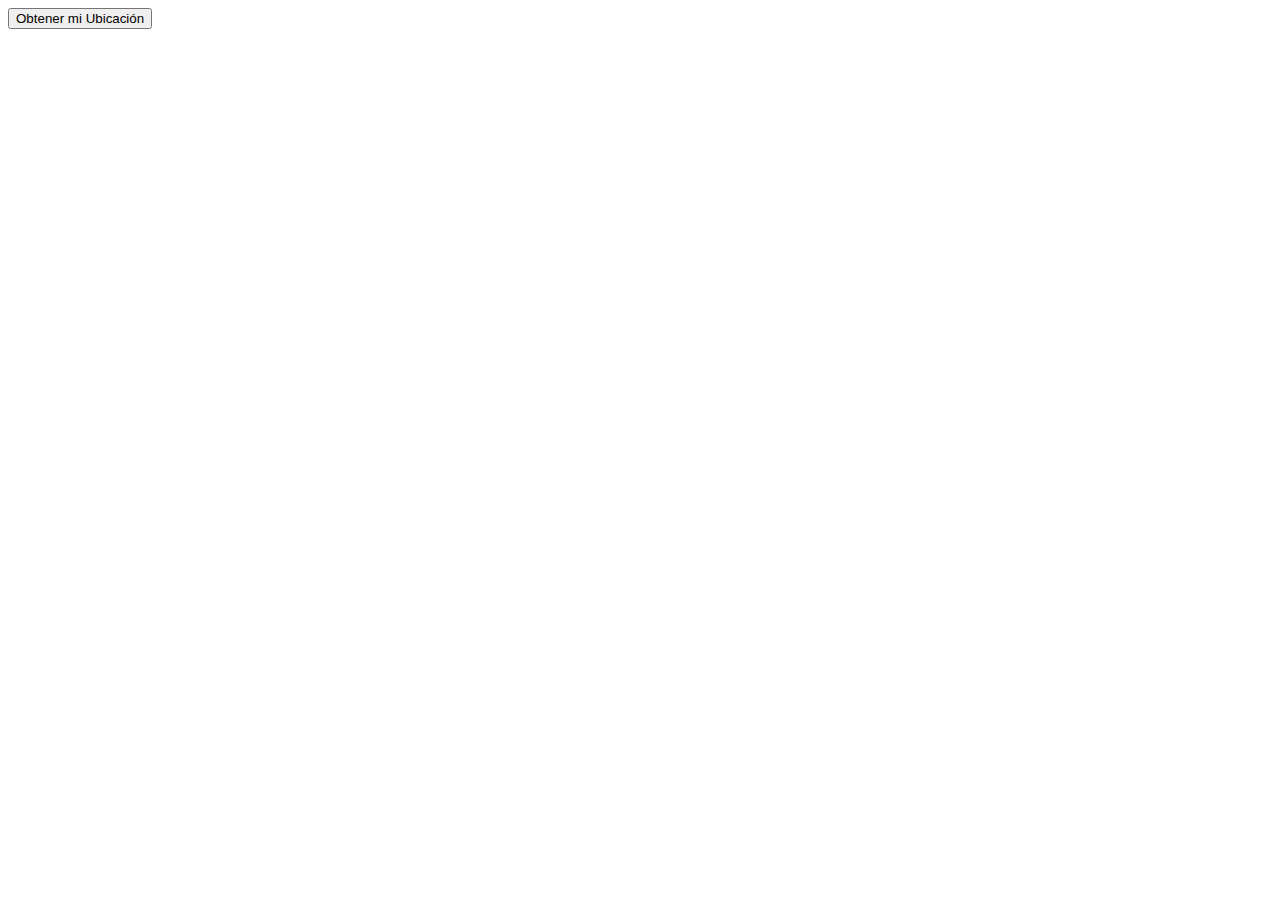
<file: libro.html>
<!DOCTYPE html>
<html lang="es">
<head>
<title>Geolocation</title>
<script src="geolocation.js"></script>
</head>
<body>
<section id="ubicacion">
<button id="obtener">Obtener mi Ubicación</button>
</section>
</body>
</html>
</file>
